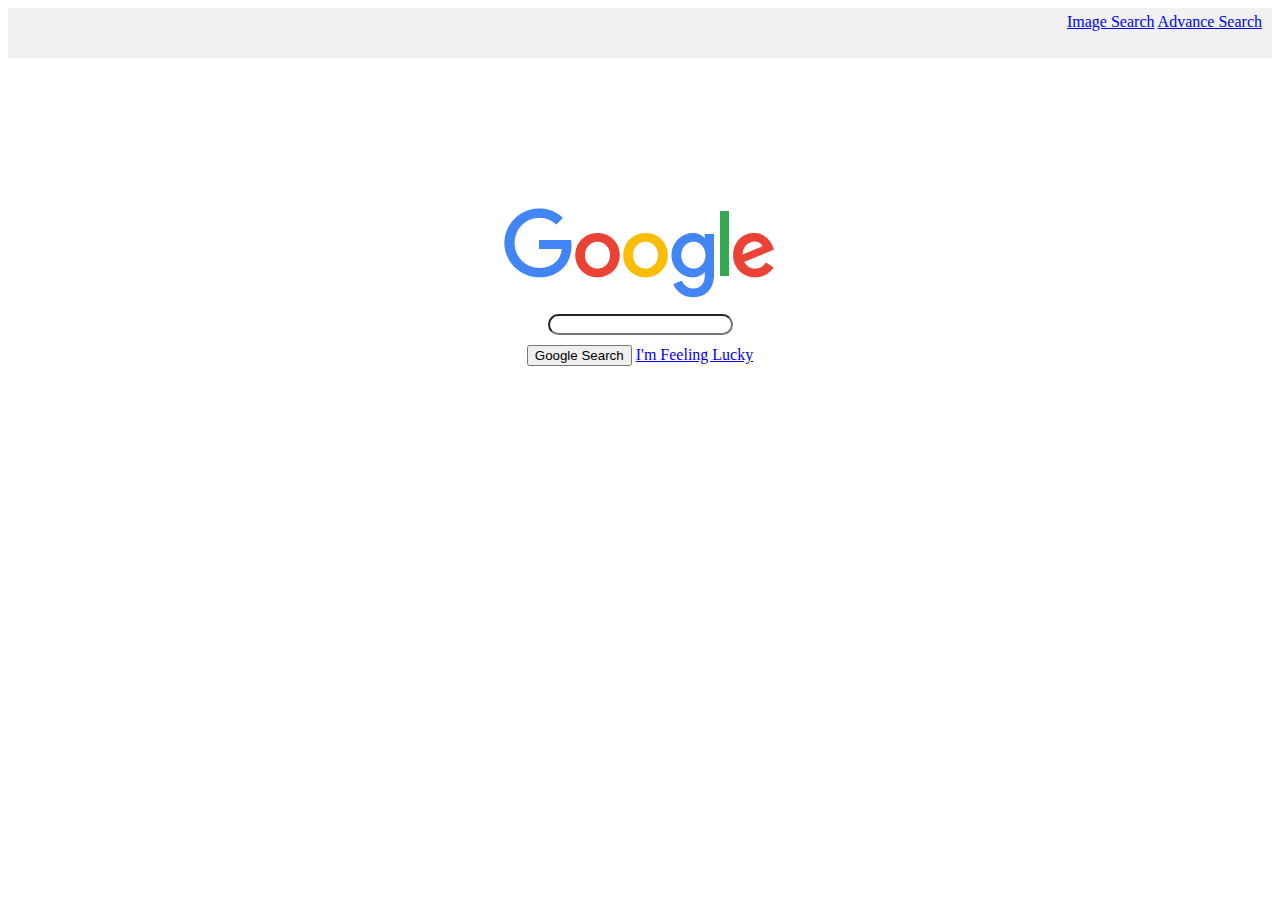
<file: index.html>
<!DOCTYPE html>
<html lang="en">
    <head>
         <!-- Meta tages -->
         <meta charset="utf-8">
         <meta name="viewport" content="width=device-width, initial-scale=1">
         <!-- boostrap css -->
         <link href="https://cdn.jsdelivr.net/npm/bootstrap@5.0.0-beta1/dist/css/bootstrap.min.css" 
         rel="stylesheet" integrity="sha384-giJF6kkoqNQ00vy+HMDP7azOuL0xtbfIcaT9wjKHr8RbDVddVHyTfAAsrekwKmP1" crossorigin="anonymous">
         
         <!-- custom css -->
         <link rel="stylesheet" href="css/style.css">

         <!-- Titel of the page -->
        <title>Google Search</title>
    </head>
    <body>
        <div id="header">
            <div id="linkDiv">
                <a class="btn btn-light" href="imageSearch.html">Image Search</a>
                <a class="btn btn-light" href="advanceSearch.html">Advance Search</a>
            </div>      
        </div>
        <form action="https://google.com/search">
            <div class="container">
                <!-- Image -->
                <div id="imageDiv">
                    <img src="images/google.png" class="img-fluid" alt="google image">
                </div>
                <!--   -->
                <div id="inputDiv">
                    <input class="form-control" type="text" name="q">
                </div>
                <div id="row">
                    <button type="submit" class="btn btn-light">Google Search</button>
                    <a href="https://www.google.com/doodles/" class="btn btn-light">I'm Feeling Lucky</a>
                </div>
            </div>
            
        </form>
         <!-- Separate Popper and Bootstrap JS -->
         <script src="https://cdn.jsdelivr.net/npm/@popperjs/core@2.5.4/dist/umd/popper.min.js" integrity="sha384-q2kxQ16AaE6UbzuKqyBE9/u/KzioAlnx2maXQHiDX9d4/zp8Ok3f+M7DPm+Ib6IU"
         crossorigin="anonymous"></script>
        <script src="https://cdn.jsdelivr.net/npm/bootstrap@5.0.0-beta1/dist/js/bootstrap.min.js" integrity="sha384-pQQkAEnwaBkjpqZ8RU1fF1AKtTcHJwFl3pblpTlHXybJjHpMYo79HY3hIi4NKxyj" 
        crossorigin="anonymous"></script>
    </body>
</html>
</file>
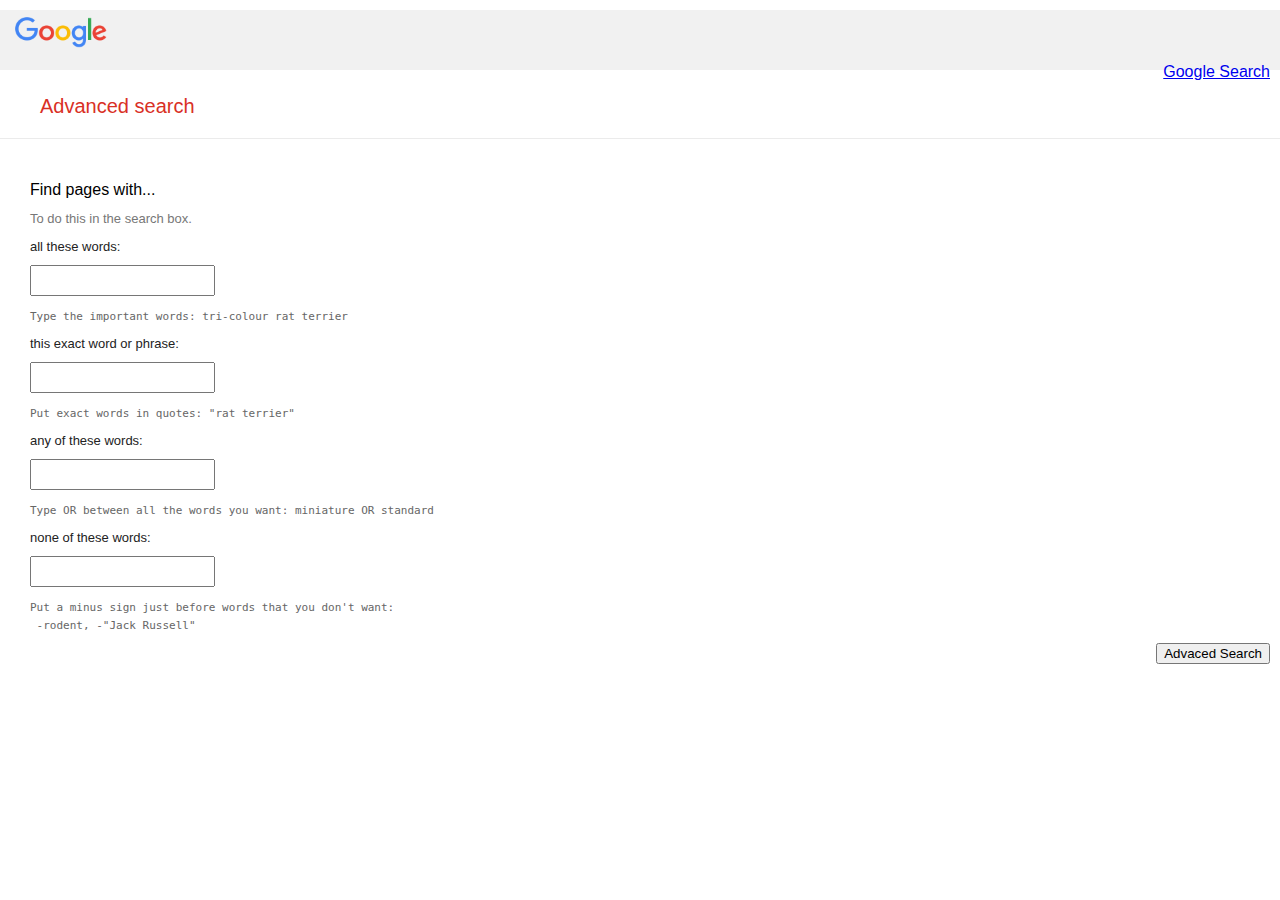
<file: advanceSearch.html>
<!DOCTYPE html>
<html lang="en">
    <head>
        <!-- Meta tages -->
        <meta charset="utf-8">
        <meta name="viewport" content="width=device-width, initial-scale=1">
        <!-- boostrap css -->
        <link href="https://cdn.jsdelivr.net/npm/bootstrap@5.0.0-beta1/dist/css/bootstrap.min.css" 
        rel="stylesheet" integrity="sha384-giJF6kkoqNQ00vy+HMDP7azOuL0xtbfIcaT9wjKHr8RbDVddVHyTfAAsrekwKmP1" crossorigin="anonymous">

        <!-- link custom css -->
        <link rel="stylesheet" href="css/advanceSearch.css">

        <!-- Title -->
        <title>Advaced Search</title>
    </head>
    <body>
        <!-- navigation bar -->
        <div class="nav">
            <!--Image div  -->
            <div id="imageDiv">
                <img src="images/google.png">
            </div>
            <div id="btnDiv">
                <a class="btn btn-light" href="index.html">Google Search</a>
            </div>
        </div>

        <!-- Main topic -->
        <div id="main-topic">
            <label>Advanced search</label>
        </div>

        <!-- horizontal bar -->
        <div style="border-bottom: 1px solid #ebebeb; margin-bottom: 42px;"></div>

        <div>
            <form action="https://google.com/search">
                <!-- Main Container -->
                <div class="container">
                    <!-- Raw One -->
                    <div class="row">
                        <div class="col-lg-7" id="lableDiv">
                            <label style="font-size: 16px;">Find pages with...</label>
                        </div>
                        <div class="col-lg-5" id="labelDiv2">
                            <label style="font-size: 13px;">To do this in the search box.</label>
                        </div>
                    </div>

                    <!-- Raw Two -->
                    <div class="row">
                        <div class="col-lg-2">
                            <label class="desc_lbl">all these words:</label>
                        </div>
                        <div class="col-lg-5">
                            <input class="form-control" type="text" name="as_q" placeholder="" autocomplete="off">
                        </div>
                        <div class="col-lg-5">
                            <label class="hint_lbl">Type the important words: tri-colour rat terrier</label>
                        </div>
                    </div>

                    <!-- Raw Three -->
                    <div class="row">
                        <div class="col-lg-2">
                            <label class="desc_lbl">this exact word or phrase:</label>        
                        </div>
                        <div class="col-lg-5">
                            <input class="form-control" type="text" name="as_epq" placeholder="" autocomplete="off">
                        </div>
                        <div class="col-lg-5">
                            <label class="hint_lbl">Put exact words in quotes: "rat terrier"</label>
                        </div>
                    </div>

                    <!-- Raw Four -->
                    <div class="row">
                        <div class="col-lg-2">
                            <label class="desc_lbl">any of these words:</label>
                        </div>
                        <div class="col-lg-5">
                            <input class="form-control" type="text" name="as_oq" placeholder="" autocomplete="off">
                        </div>
                        <div class="col-lg-5">
                            <label class="hint_lbl">Type OR between all the words you want: miniature OR standard</label>
                        </div>
                    </div>

                    <!-- Raw Five -->
                    <div class="row">
                        <div class="col-lg-2">
                            <label class="desc_lbl">none of these words:</label>
                        </div>
                        <div class="col-lg-5">
                            <input class="form-control" type="text" name="as_eq" placeholder="" autocomplete="off">
                        </div>
                        <div class="col-lg-5">
                            <label class="hint_lbl">Put a minus sign just before words that you don't want:<br> -rodent, -"Jack Russell"</label>
                        </div>
                    </div>

                    <!-- Button -->
                    <div class="col-lg-7">
                        <button type="submit" class="btn btn-primary">Advaced Search</button>
                    </div>
                </div>
                
            </form>
        </div>
        <!-- Separate Popper and Bootstrap JS -->
        <script src="https://cdn.jsdelivr.net/npm/@popperjs/core@2.5.4/dist/umd/popper.min.js" integrity="sha384-q2kxQ16AaE6UbzuKqyBE9/u/KzioAlnx2maXQHiDX9d4/zp8Ok3f+M7DPm+Ib6IU"
         crossorigin="anonymous"></script>
        <script src="https://cdn.jsdelivr.net/npm/bootstrap@5.0.0-beta1/dist/js/bootstrap.min.js" integrity="sha384-pQQkAEnwaBkjpqZ8RU1fF1AKtTcHJwFl3pblpTlHXybJjHpMYo79HY3hIi4NKxyj" 
        crossorigin="anonymous"></script>
    </body>
</html>
</file>
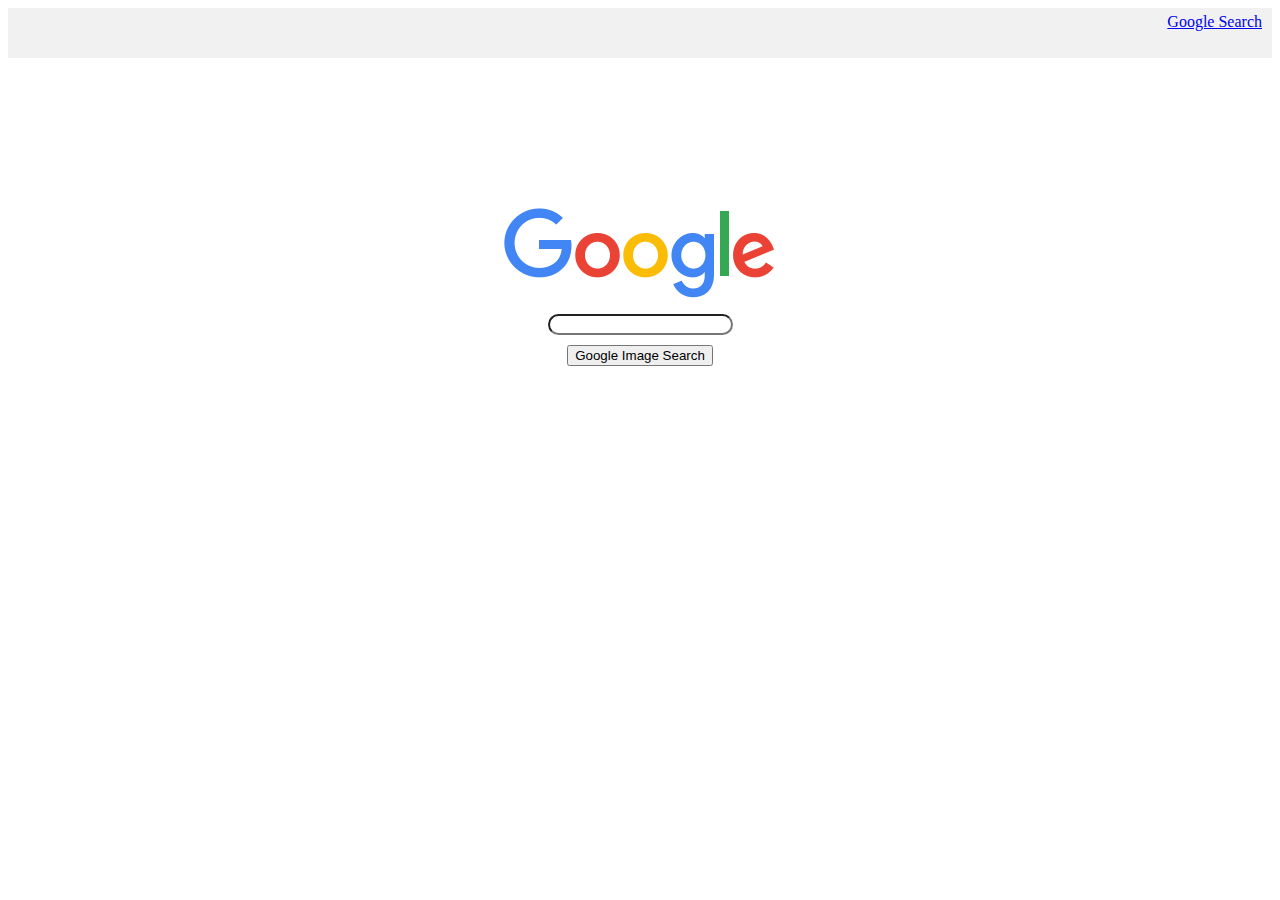
<file: imageSearch.html>
<!DOCTYPE html>
<html lang="en">
    <head>
         <!-- Meta tages -->
         <meta charset="utf-8">
         <meta name="viewport" content="width=device-width, initial-scale=1">
         <!-- boostrap css -->
         <link href="https://cdn.jsdelivr.net/npm/bootstrap@5.0.0-beta1/dist/css/bootstrap.min.css" 
         rel="stylesheet" integrity="sha384-giJF6kkoqNQ00vy+HMDP7azOuL0xtbfIcaT9wjKHr8RbDVddVHyTfAAsrekwKmP1" crossorigin="anonymous">
         
         <!-- custom css -->
         <link rel="stylesheet" href="css/style.css">

         <!-- title of the page -->
        <title>Google Image Search</title>
    </head>
    <body>
        <div id="header">
            <div id="linkDiv">
                <a class="btn btn-light" href="index.html">Google Search</a>          
            </div>  
        </div>
        <form action="https://google.com/search">
            <div class="container">
                <div id="imageDiv">
                    <img src="images/google.png" class="img-fluid" alt="google image">
                </div>
                <div id="inputDiv">
                    <input class="form-control" type="text" name="q">
                </div>
                <input hidden type="text" name="tbm" value="isch">
                <div id="row">
                    <button class="btn btn-light" type="submit">Google Image Search</button>
                </div>
            </div>
        </form>
         <!-- Separate Popper and Bootstrap JS -->
         <script src="https://cdn.jsdelivr.net/npm/@popperjs/core@2.5.4/dist/umd/popper.min.js" integrity="sha384-q2kxQ16AaE6UbzuKqyBE9/u/KzioAlnx2maXQHiDX9d4/zp8Ok3f+M7DPm+Ib6IU"
         crossorigin="anonymous"></script>
        <script src="https://cdn.jsdelivr.net/npm/bootstrap@5.0.0-beta1/dist/js/bootstrap.min.js" integrity="sha384-pQQkAEnwaBkjpqZ8RU1fF1AKtTcHJwFl3pblpTlHXybJjHpMYo79HY3hIi4NKxyj" 
        crossorigin="anonymous"></script>
    </body>
</html>
</file>
<file: css/style.css>
.container input[type="text"]{
    border-radius: 25px;
    max-width: 600px;
    -webkit-tap-highlight-color: transparent;
    box-shadow: 1px 1px 1px 1px white;
    position: center;

}
#header{
    width: 100%;
    height: 50px;
    background-color: #f1f1f1;
}
#linkDiv{
    float: right;
    margin: 5px 10px auto auto;
}
.container{
    text-align: center;
    
}
#imageDiv{
    margin-top: 150px;
}

.container div{
    margin: 10px auto 10px auto;
}
#row > button{
    width: auto;
}
#inputDiv input{
   display: block; 
   margin-left: auto; 
   margin-right: auto;
}
.form-control{
    box-shadow: #f1f1f1;
}
</file>
<file: css/advanceSearch.css>
body{
    margin: 0;
    font-family: Arial, sans-serif;
}
.nav{
    background-color: #f1f1f1;
    width: 100%;
    height: 60px;
    margin-top: 0px;
}
#imageDiv{
    background-position: 0 -35px;
    height: 33px;
    width: 92px;
} 
img{
    height: 31px;
    margin-left: 15px;
    margin-top: 7px;
} 
.nav a{
    float: right;
}
#btnDiv{
    margin-left: auto;
    margin-right: 10px;
    float: right;
}
#main-topic{
    color: #d93025;
    font-size: 20px;
    margin: 25px auto 20px 40px;
}
.ads-textInput{    
    border-radius: 1px;
    border: 1px solid #d9d9d9;
    border-top: 1px solid #c0c0c0;
    font-size: 13px;
    height: 25px;
    padding: 1px 8px;
}
#labelDiv2{
    color: #777777;
    font-weight: inherit;
    font-style: inherit;
}
.desc_lbl{
    color: #222;
    font-size: 13px;
    line-height: 16px;
    vertical-align: middle;
}
.hint_lbl{
    color: #666;
    font-family: monospace;
    white-space: pre;
    font-size: 11px;
}
div{
    margin-top: 10px;
    margin-bottom: 10px;
}
.container{
    margin-left: 30px;
}
input[class="form-control"]{
    height: 25px;
}
button[type="submit"]{
    float: right;
    margin-right: 10px;
}
</file>
